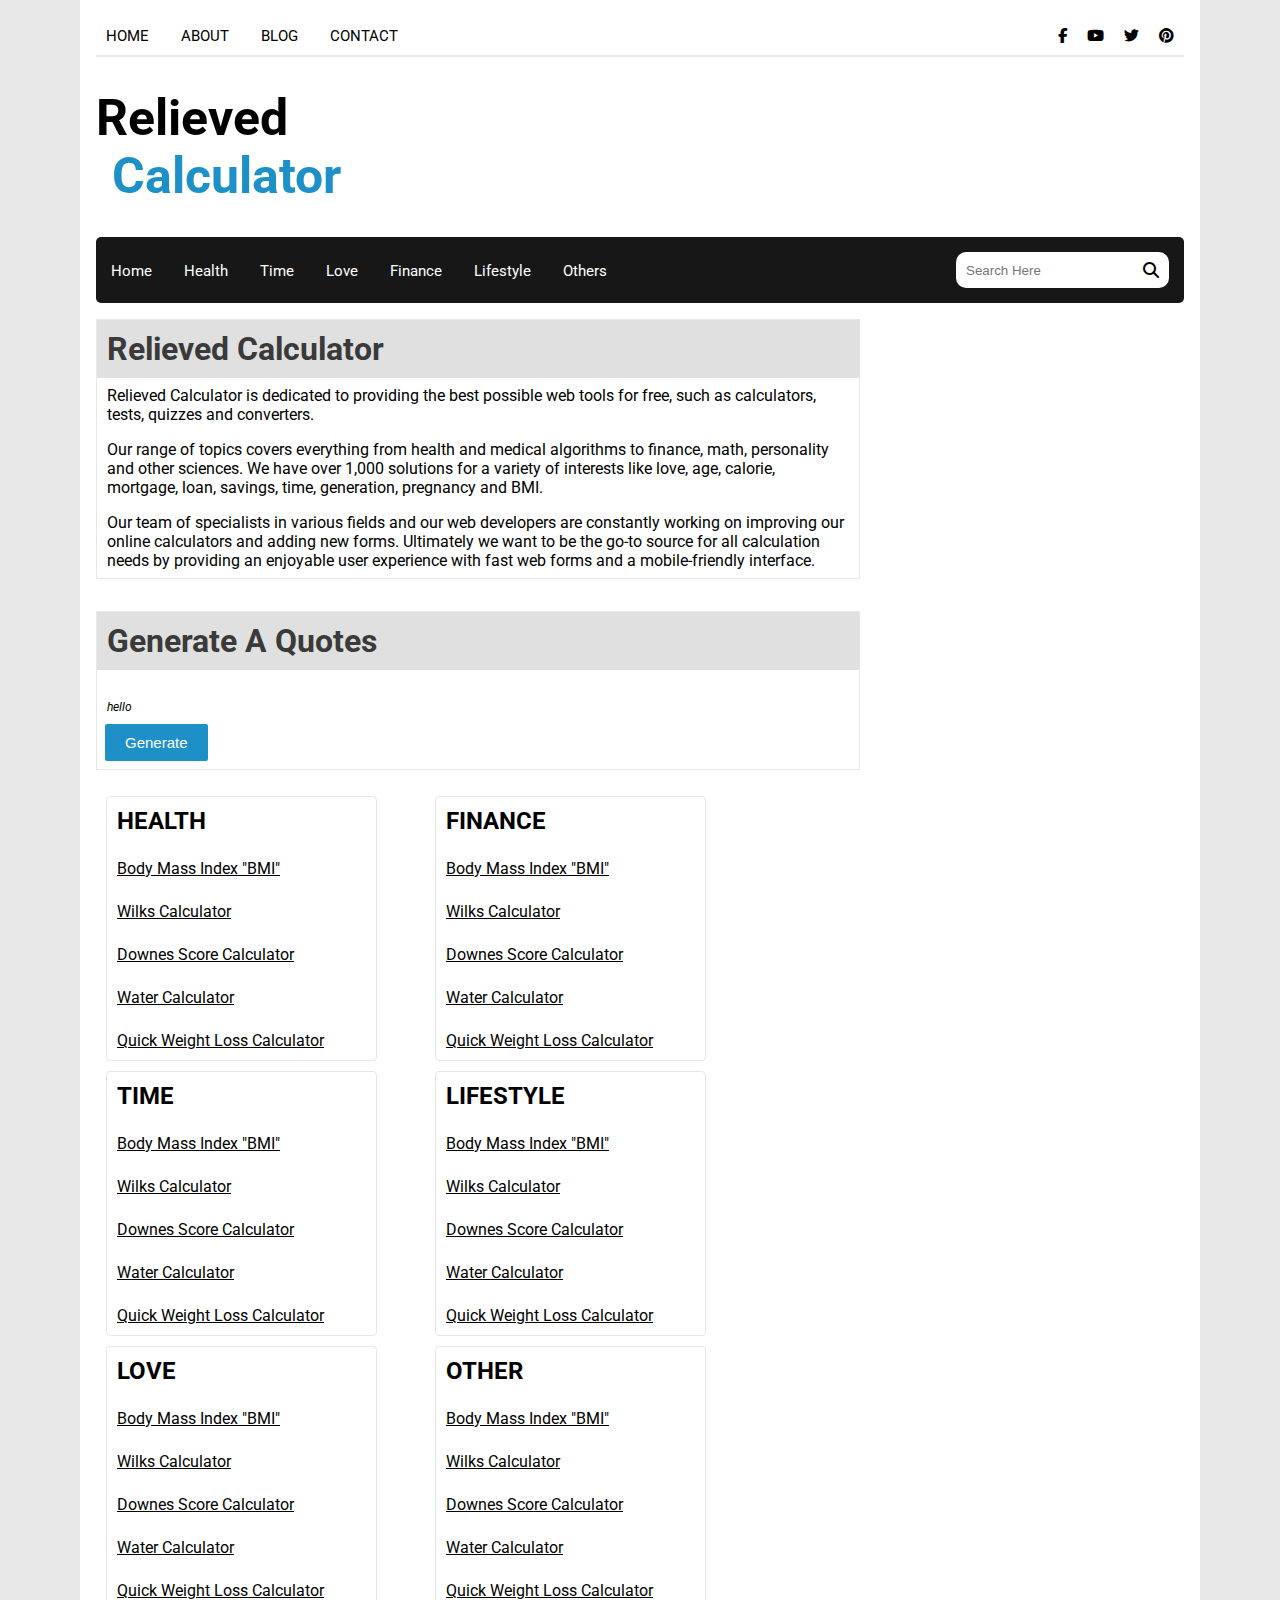
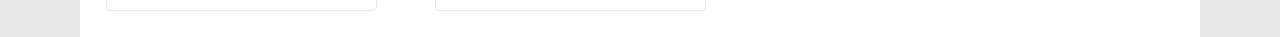
<file: index.html>
<!DOCTYPE html>
<html lang="en">
<head>
    <meta charset="UTF-8">
    <meta http-equiv="X-UA-Compatible" content="IE=edge">
    <meta name="viewport" content="width=device-width, initial-scale=1.0">
    <link rel="preconnect" href="https://fonts.googleapis.com">
    <link rel="preconnect" href="https://fonts.gstatic.com" crossorigin>
    <link href="https://fonts.googleapis.com/css2?family=Roboto:wght@300;400&display=swap" rel="stylesheet">
    <link rel="stylesheet" href="https://cdnjs.cloudflare.com/ajax/libs/font-awesome/6.3.0/css/all.min.css">
    <title>Relieved Calculator</title>
    <link rel="stylesheet" href="./CSS/style.css">
</head>
<body>
    <div class="container">
        <header>
            <div class="topNav">
                <ul class="liContainer">
                    <li><a href="#">HOME</a></li>
                    <li><a href="#">ABOUT</a></li>
                    <li><a href="#">BLOG</a></li>
                    <li><a href="#">CONTACT</a></li>            
                </ul>
    
                <div class="socalList">
                    <a href="https://web.facebook.com/profile.php?id=100081160122938"><i class="fa-brands fa-facebook-f"></i></a>
                    <a href="https://www.youtube.com/channel/UCuNEyT5OgH85fPAGcaWAPNg"><i class="fa-brands fa-youtube"></i></a>
                    <a href="https://twitter.com/Samuel_Dev_"><i class="fa-brands fa-twitter"></i></a>
                    <a href="https://www.pinterest.com/damDev001/"><i class="fa-brands fa-pinterest"></i></a>
                </div>
            </div>

            <div class="logo">
                <h1>Relieved <span>Calculator</span></h1>
            </div>

            <nav>
                <div class="logo">
                    <h1>Relieved <span>Calculator</span></h1>
                </div>
                <ul class="listContainer active">
                    <li><a href="#">Home</a></li>
                    <li><a href="#">Health</a></li>
                    <li><a href="#">Time</a></li>
                    <li><a href="#">Love</a></li>
                    <li><a href="#">Finance</a></li>
                    <li><a href="#">Lifestyle</a></li>
                    <li><a href="./Others/other.html">Others</a></li>
                </ul>

                <div class="searchContainer">
                    <input type="text" placeholder="Search Here">
                    <i class="fa-solid fa-search" id="search"></i>
                </div>

                <div class="toggle">
                    <i class="fa-solid fa-bars"></i>
                </div>
            </nav>
        </header>

        <section class="main">
            <div class="about">
                <h1>Relieved Calculator</h1>
                <p>Relieved Calculator is dedicated to providing the best possible web tools for free, such as calculators, tests, quizzes and converters.</p>
                <p>Our range of topics covers everything from health and medical algorithms to finance, math, personality and other sciences. We have over 1,000 solutions for a variety of interests like love, age, calorie, mortgage, loan, savings, time, generation, pregnancy and BMI. </p>
                <p>Our team of specialists in various fields and our web developers are constantly working on improving our online calculators and adding new forms. Ultimately we want to be the go-to source for all calculation needs by providing an enjoyable user experience with fast web forms and a mobile-friendly interface.</p>
            </div>

            <div class="generateQuotesContainer">
                <h1>Generate A Quotes</h1>
                <p class="quoteGenerated"></p>
                
                <span class="author">hello</span>
                <button onclick="getQuotes()">Generate</button>
            </div>
        </section>

        <section class="categories">
            <div class="columOne">
                <div class="health" id="category">
                    <h2>HEALTH</h2>
                    <ul>
                        <li><a href="#">Body Mass Index "BMI"</a></li>
                        <li><a href="#">Wilks Calculator</a></li>
                        <li><a href="#">Downes Score Calculator</a></li>
                        <li><a href="#">Water Calculator</a></li>
                        <li><a href="#">Quick Weight Loss Calculator</a></li>
                    </ul>
                </div>
    
                <div class="time" id="category">
                    <h2>TIME</h2>
                    <ul>
                        <li><a href="#">Body Mass Index "BMI"</a></li>
                        <li><a href="#">Wilks Calculator</a></li>
                        <li><a href="#">Downes Score Calculator</a></li>
                        <li><a href="#">Water Calculator</a></li>
                        <li><a href="#">Quick Weight Loss Calculator</a></li>
                    </ul>
                </div>
    
                <div class="love" id="category">
                    <h2>LOVE</h2>
                    <ul>
                        <li><a href="#">Body Mass Index "BMI"</a></li>
                        <li><a href="#">Wilks Calculator</a></li>
                        <li><a href="#">Downes Score Calculator</a></li>
                        <li><a href="#">Water Calculator</a></li>
                        <li><a href="#">Quick Weight Loss Calculator</a></li>
                    </ul>
                </div>
            </div>

            <div class="columTwo">
                <div class="finance" id="category">
                    <h2>FINANCE</h2>
                    <ul>
                        <li><a href="#">Body Mass Index "BMI"</a></li>
                        <li><a href="#">Wilks Calculator</a></li>
                        <li><a href="#">Downes Score Calculator</a></li>
                        <li><a href="#">Water Calculator</a></li>
                        <li><a href="#">Quick Weight Loss Calculator</a></li>
                    </ul>
                </div>
    
                <div class="lifestyle" id="category">
                    <h2>LIFESTYLE</h2>
                    <ul>
                        <li><a href="#">Body Mass Index "BMI"</a></li>
                        <li><a href="#">Wilks Calculator</a></li>
                        <li><a href="#">Downes Score Calculator</a></li>
                        <li><a href="#">Water Calculator</a></li>
                        <li><a href="#">Quick Weight Loss Calculator</a></li>
                    </ul>
                </div>
    
                <div class="other" id="category">
                    <h2>OTHER</h2>
                    <ul>
                        <li><a href="#">Body Mass Index "BMI"</a></li>
                        <li><a href="#">Wilks Calculator</a></li>
                        <li><a href="#">Downes Score Calculator</a></li>
                        <li><a href="#">Water Calculator</a></li>
                        <li><a href="#">Quick Weight Loss Calculator</a></li>
                    </ul>
                </div>
            </div>
        </section>
    </div>

    <script src="main.js"></script>
</body>
</html>
</file>
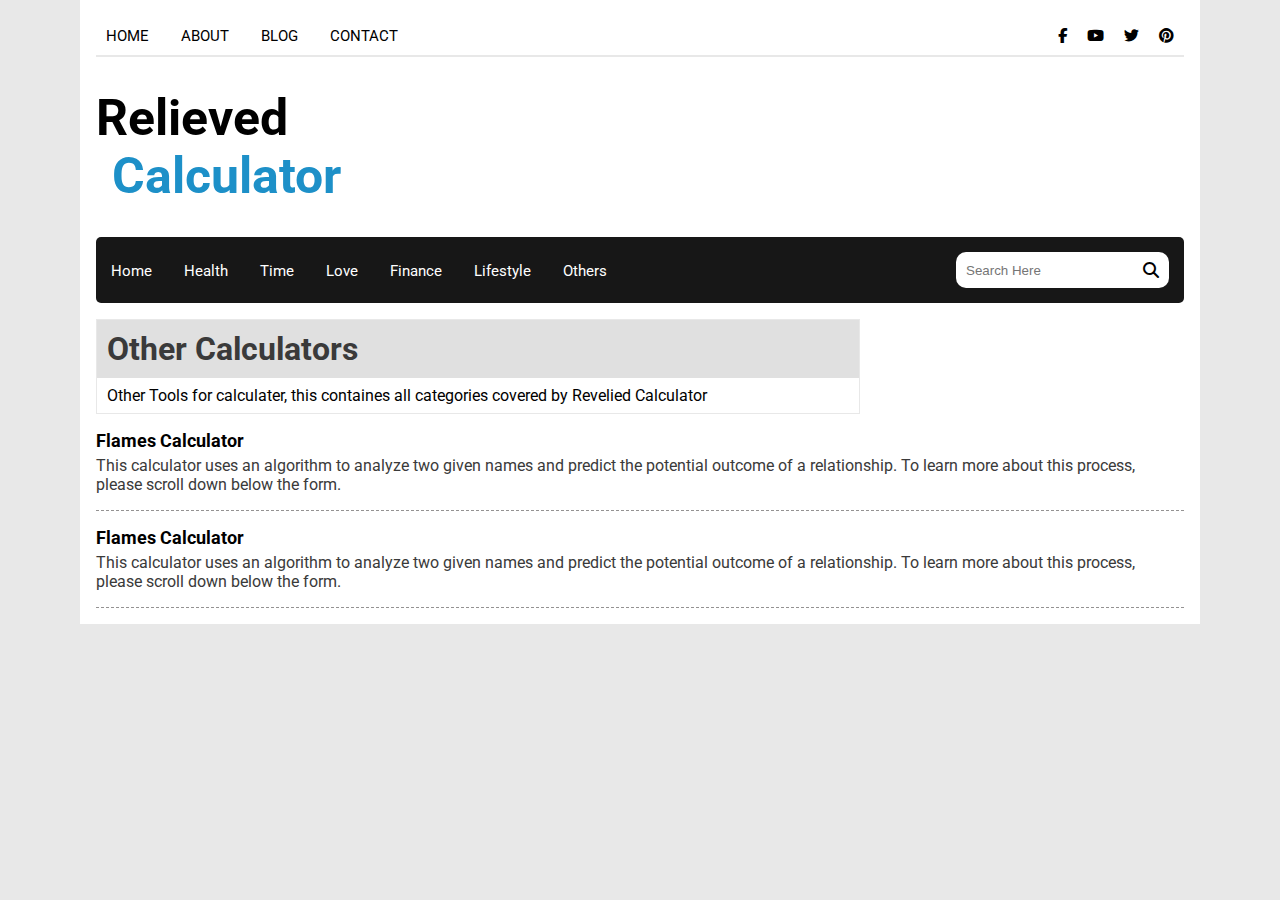
<file: Others/other.html>
<!DOCTYPE html>
<html lang="en">
<head>
    <meta charset="UTF-8">
    <meta http-equiv="X-UA-Compatible" content="IE=edge">
    <meta name="viewport" content="width=device-width, initial-scale=1.0">
    <link rel="preconnect" href="https://fonts.googleapis.com">
    <link rel="preconnect" href="https://fonts.gstatic.com" crossorigin>
    <link href="https://fonts.googleapis.com/css2?family=Roboto:wght@300;400&display=swap" rel="stylesheet">
    <link rel="stylesheet" href="https://cdnjs.cloudflare.com/ajax/libs/font-awesome/6.3.0/css/all.min.css">
    <link rel="stylesheet" href="./CSS/other.css">
    <title>Others</title>
</head>
<body>
    <div class="container">
        <header>
            <div class="topNav">
                <ul class="liContainer">
                    <li><a href="#">HOME</a></li>
                    <li><a href="#">ABOUT</a></li>
                    <li><a href="#">BLOG</a></li>
                    <li><a href="#">CONTACT</a></li>            
                </ul>
    
                <div class="socalList">
                    <a href="https://web.facebook.com/profile.php?id=100081160122938"><i class="fa-brands fa-facebook-f"></i></a>
                    <a href="https://www.youtube.com/channel/UCuNEyT5OgH85fPAGcaWAPNg"><i class="fa-brands fa-youtube"></i></a>
                    <a href="https://twitter.com/Samuel_Dev_"><i class="fa-brands fa-twitter"></i></a>
                    <a href="https://www.pinterest.com/damDev001/"><i class="fa-brands fa-pinterest"></i></a>
                </div>
            </div>

            <div class="logo">
                <h1>Relieved <span>Calculator</span></h1>
            </div>

            <nav>
                <div class="logo">
                    <h1>Relieved <span>Calculator</span></h1>
                </div>
                <ul class="listContainer active">
                    <li><a href="#">Home</a></li>
                    <li><a href="#">Health</a></li>
                    <li><a href="#">Time</a></li>
                    <li><a href="#">Love</a></li>
                    <li><a href="#">Finance</a></li>
                    <li><a href="#">Lifestyle</a></li>
                    <li><a href="#">Others</a></li>
                </ul>

                <div class="searchContainer">
                    <input type="text" placeholder="Search Here">
                    <i class="fa-solid fa-search" id="search"></i>
                </div>

                <div class="toggle">
                    <i class="fa-solid fa-bars"></i>
                </div>
            </nav>
        </header>

        <section class="main">
            <div class="aboutOther">
                <h1>Other Calculators</h1>
                <p>Other Tools for calculater, this containes all categories covered by Revelied Calculator</p>
            </div>

            <div class="otherCategoriesContainer">
                <div id="category">
                    <a href="./Flame/flame.html">
                        <h1>Flames Calculator</h1>
                        <p>This calculator uses an algorithm to analyze two given names and predict the potential outcome of a relationship. To learn more about this process, please scroll down below the form.</p>
                    </a>
                </div>

                <div id="category">
                    <a href="#">
                        <h1>Flames Calculator</h1>
                        <p>This calculator uses an algorithm to analyze two given names and predict the potential outcome of a relationship. To learn more about this process, please scroll down below the form.</p>
                    </a>
                </div>
            </div>
        </section>
    </div>

    <script src="other.js"></script>
</body>
</html>
</file>
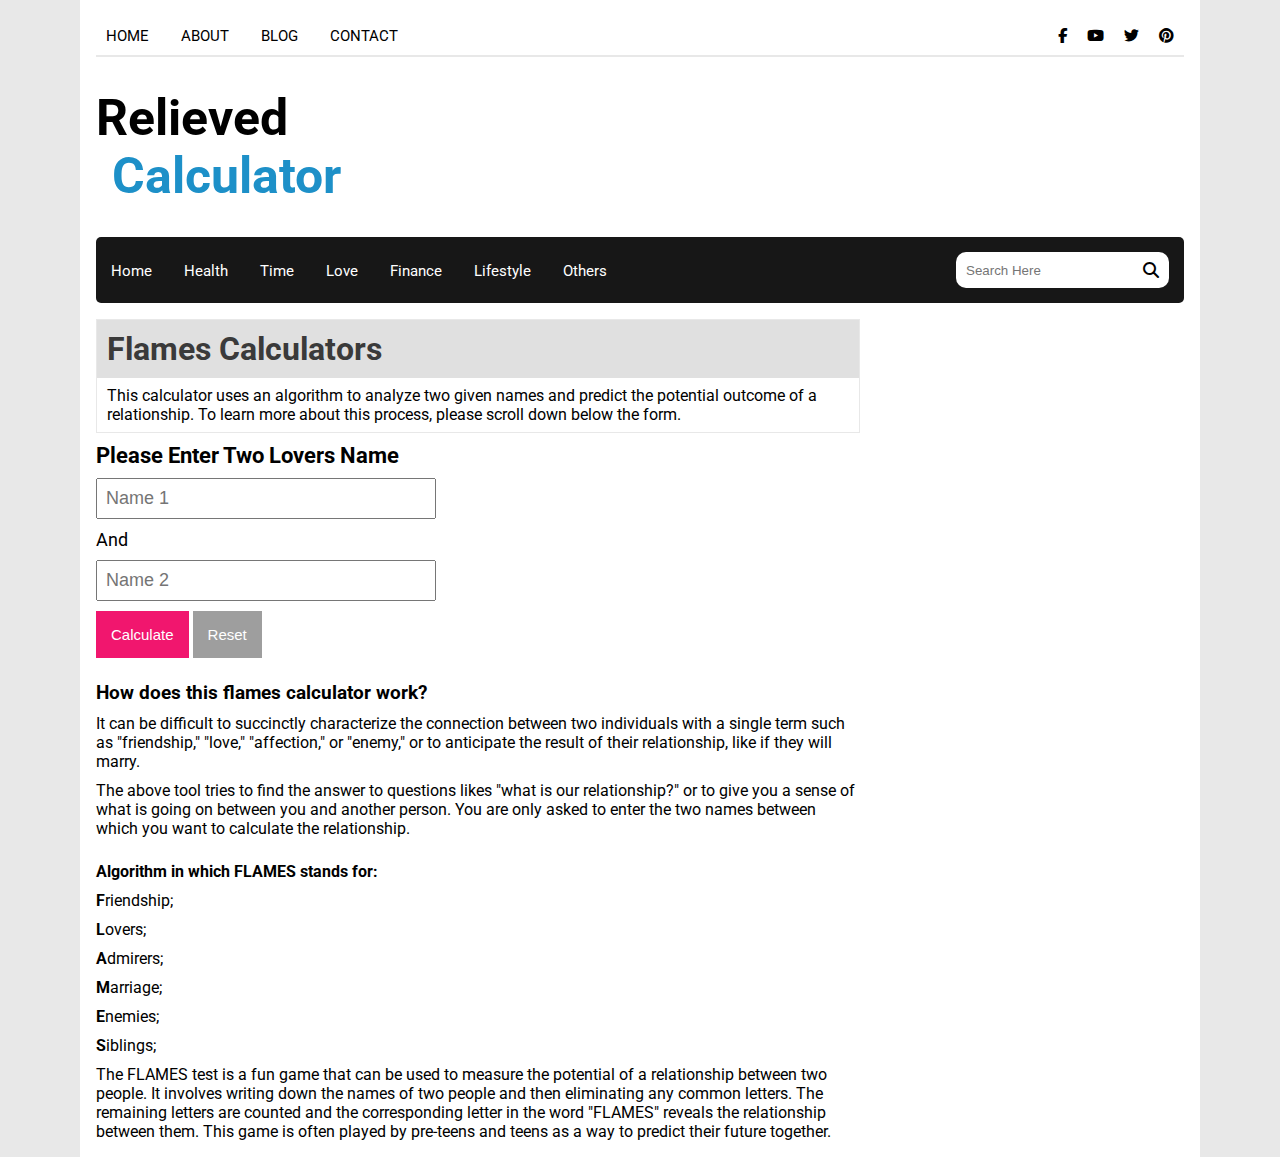
<file: Others/Flame/flame.html>
<!DOCTYPE html>
<html lang="en">
<head>
    <meta charset="UTF-8">
    <meta http-equiv="X-UA-Compatible" content="IE=edge">
    <meta name="viewport" content="width=device-width, initial-scale=1.0">
    <link rel="preconnect" href="https://fonts.googleapis.com">
    <link rel="preconnect" href="https://fonts.gstatic.com" crossorigin>
    <link href="https://fonts.googleapis.com/css2?family=Roboto:wght@300;400&display=swap" rel="stylesheet">
    <link rel="stylesheet" href="https://cdnjs.cloudflare.com/ajax/libs/font-awesome/6.3.0/css/all.min.css">
    <link rel="stylesheet" href="./flame.css">
    <title>Others</title>
</head>
<body>
    <div class="container">
        <header>
            <div class="topNav">
                <ul class="liContainer">
                    <li><a href="../other.html  ">HOME</a></li>
                    <li><a href="#">ABOUT</a></li>
                    <li><a href="#">BLOG</a></li>
                    <li><a href="#">CONTACT</a></li>            
                </ul>
    
                <div class="socalList">
                    <a href="https://web.facebook.com/profile.php?id=100081160122938"><i class="fa-brands fa-facebook-f"></i></a>
                    <a href="https://www.youtube.com/channel/UCuNEyT5OgH85fPAGcaWAPNg"><i class="fa-brands fa-youtube"></i></a>
                    <a href="https://twitter.com/Samuel_Dev_"><i class="fa-brands fa-twitter"></i></a>
                    <a href="https://www.pinterest.com/damDev001/"><i class="fa-brands fa-pinterest"></i></a>
                </div>
            </div>

            <div class="logo">
                <h1>Relieved <span>Calculator</span></h1>
            </div>

            <nav>
                <div class="logo">
                    <h1>Relieved <span>Calculator</span></h1>
                </div>
                <ul class="listContainer active">
                    <li><a href="#">Home</a></li>
                    <li><a href="#">Health</a></li>
                    <li><a href="#">Time</a></li>
                    <li><a href="#">Love</a></li>
                    <li><a href="#">Finance</a></li>
                    <li><a href="#">Lifestyle</a></li>
                    <li><a href="#">Others</a></li>
                </ul>

                <div class="searchContainer">
                    <input type="text" placeholder="Search Here">
                    <i class="fa-solid fa-search" id="search"></i>
                </div>

                <div class="toggle">
                    <i class="fa-solid fa-bars"></i>
                </div>
            </nav>
        </header>

        <section class="main">
            <div class="about">
                <h1>Flames Calculators</h1>
                <p>This calculator uses an algorithm to analyze two given names and predict the potential outcome of a relationship. To learn more about this process, please scroll down below the form.</p>
            </div>

            <div class="flameCalculator">
                <h2>Please Enter Two Lovers Name</h2>
                <div class="flameInputContainer">
                    <div class="flameInput">
                        <input type="text" class="firstName" placeholder="Name 1">
                        <p>and</p>
                        <input type="text" class="secondName" placeholder="Name 2">

                        <div class="action">
                            <button class="calculate">Calculate</button>
                            <button class="reset">Reset</button>
                        </div>
                    </div>

                    <div class="frameResult">
                        <p>The Relation Between <span class="nameOne"> Damilare</span> And <span class="nameTwo">Seonji</span> Will End In</p>
                        <h2 class="flame">Mariage</h2>

                        <button class="retry">Retry</button>
                    </div>
                </div>
            </div>

            <div class="aboutFlame">
                <h3>How does this flames calculator work?</h3>
                <p> It can be difficult to succinctly characterize the connection between two individuals with a single term such as "friendship," "love," "affection," or "enemy," or to anticipate the result of their relationship, like if they will marry.</p>
                <p>The above tool tries to find the answer to questions likes "what is our relationship?" or to give you a sense of what is going on between you and another person. You are only asked to enter the two names between which you want to calculate the relationship.</p>

                <ul>
                    <p><b>Algorithm in which FLAMES stands for:</b></p>
                    <li><b>F</b>riendship;</li>
                    <li><b>L</b>overs;</li>
                    <li><b>A</b>dmirers;</li>
                    <li><b>M</b>arriage;</li>
                    <li><b>E</b>nemies;</li>
                    <li><b>S</b>iblings;</li>
                </ul>

                <div class="details">
                    <p>The FLAMES test is a fun game that can be used to measure the potential of a relationship between two people. It involves writing down the names of two people and then eliminating any common letters. The remaining letters are counted and the corresponding letter in the word "FLAMES" reveals the relationship between them. This game is often played by pre-teens and teens as a way to predict their future together.</p>
                </div>
            </div>

            
        </section>
    </div>

    <script src="flame.js"></script>
</body>
</html>
</file>
<file: CSS/style.css>
* {
  margin: 0;
  padding: 0;
}

:root {
  --mainColor: #171717;
  --primaryColor: #1D90C8;
}

body {
  box-sizing: border-box;
  font-family: "Roboto", sans-serif;
  background: rgba(226, 226, 226, 0.788);
  display: flex;
  justify-content: center;
  align-items: center;
}

.container {
  width: 70em;
  background: white;
}
.container header {
  padding: 1rem;
}
.container header .topNav {
  display: flex;
  justify-content: space-between;
  padding: 10px;
  border-bottom: 2px solid rgba(226, 226, 226, 0.788);
}
.container header .topNav .liContainer {
  display: flex;
  list-style: none;
}
.container header .topNav .liContainer li:not(:nth-child(1)) {
  margin-left: 2rem;
}
.container header .topNav .liContainer li a {
  text-decoration: none;
  color: black;
  font-size: 15px;
}
.container header .topNav .liContainer li a:hover {
  color: var(--primaryColor);
  transition: 0.5s;
}
.container header .topNav .socalList a {
  margin-left: 1rem;
  font-size: 15px;
  color: black;
}
.container header .topNav .socalList a:hover {
  color: var(--primaryColor);
  transition: 0.5s;
}
.container header .logo {
  margin-top: 2rem;
}
.container header .logo h1 {
  font-weight: bold;
  font-size: 50px;
}
.container header .logo h1 span {
  display: block;
  margin-left: 1rem;
  color: var(--primaryColor);
}
.container header nav {
  margin-top: 2rem;
  background: var(--mainColor);
  padding: 15px;
  border-radius: 5px;
  display: flex;
  justify-content: space-between;
  align-items: center;
}
.container header nav .logo {
  display: none;
}
.container header nav ul {
  display: flex;
}
.container header nav ul li:not(:nth-child(1)) {
  margin-left: 2rem;
}
.container header nav ul li {
  list-style: none;
}
.container header nav ul li a {
  text-decoration: none;
  color: white;
  font-size: 15px;
}
.container header nav ul li a:hover {
  color: var(--primaryColor);
  transition: 0.5s;
}
.container header nav .searchContainer {
  background: white;
  padding: 10px;
  border-radius: 10px;
  display: flex;
  align-items: center;
  justify-content: space-between;
}
.container header nav .searchContainer input {
  outline: 0;
  border: 0;
}
.container header nav .searchContainer #search {
  cursor: pointer;
}
.container header nav .toggle {
  display: none;
}
.container .main {
  padding: 0rem 1rem;
}
.container .main .about {
  border: 1px solid rgba(226, 226, 226, 0.788);
  width: 70%;
}
.container .main .about h1 {
  background: #E0E0E0;
  padding: 10px;
  color: #3A3A3A;
}
.container .main .about p {
  padding: 8px 10px;
}
.container .main .generateQuotesContainer {
  margin-top: 2rem;
  border: 1px solid rgba(226, 226, 226, 0.788);
  width: 70%;
}
.container .main .generateQuotesContainer h1 {
  background: #E0E0E0;
  padding: 10px;
  color: #3A3A3A;
}
.container .main .generateQuotesContainer p {
  padding: 10px;
}
.container .main .generateQuotesContainer span {
  display: block;
  padding: 10px 10px;
  font-size: 12px;
  font-style: italic;
}
.container .main .generateQuotesContainer button {
  padding: 10px 20px;
  margin-left: 0.5rem;
  background: var(--primaryColor);
  color: white;
  border: 0;
  outline: 0;
  border-radius: 2px;
  font-size: 15px;
  cursor: pointer;
  margin-bottom: 0.5rem;
}
.container .categories {
  padding: 1rem;
  display: flex;
}
.container .categories #category {
  border: 1px solid #e7e6e6;
  padding: 10px;
  margin: 10px;
  border-radius: 4px;
  width: 100%;
}
.container .categories #category ul {
  list-style: none;
}
.container .categories #category ul li {
  margin-top: 1.5rem;
}
.container .categories #category ul li a {
  color: black;
}
.container .categories #category ul li a:hover {
  color: red;
}
.container .categories #category:hover {
  background: #f8f8f8;
  transition: 1s;
}
.container .categories .columTwo {
  margin-left: 5rem;
}

@media (max-width: 768px) {
  .container header {
    padding: 0;
  }
  .container header .topNav {
    display: none;
  }
  .container header .logo {
    display: none;
  }
  .container header nav {
    margin-top: 0;
    border-radius: 0;
    position: relative;
    display: flex;
    align-items: center;
  }
  .container header nav .logo {
    display: block;
    margin-top: 0;
  }
  .container header nav .logo h1 {
    font-size: 20px;
    color: white;
  }
  .container header nav .logo h1 span {
    display: inline-block;
    margin-left: 0;
  }
  .container header nav .searchContainer {
    display: none;
  }
  .container header nav ul {
    position: absolute;
    flex-direction: column;
    background: var(--mainColor);
    top: 4.2rem;
    width: 100%;
    left: 0;
  }
  .container header nav ul li:nth-child(1) {
    margin-left: 1rem;
    text-transform: uppercase;
    margin-bottom: 10px;
  }
  .container header nav ul li:not(:nth-child(1)) {
    text-transform: uppercase;
    padding: 10px;
    margin-left: 0.5rem;
  }
  .container header nav .active {
    display: none;
  }
  .container header nav .toggle {
    display: block;
    color: white;
    font-size: 15px;
    background: #040404;
    padding: 10px 15px;
    border-radius: 5px;
    cursor: pointer;
  }
  .container .main {
    margin-top: 1rem;
  }
  .container .main .about {
    width: 100%;
  }
  .container .categories {
    display: block;
  }
  .container .categories #category {
    width: 80%;
    margin-left: 0;
  }
  .container .categories .columTwo {
    margin-left: 0rem;
  }
}/*# sourceMappingURL=style.css.map */
</file>
<file: Others/CSS/other.css>
* {
  margin: 0;
  padding: 0;
}

:root {
  --mainColor: #171717;
  --primaryColor: #1D90C8;
}

body {
  box-sizing: border-box;
  font-family: "Roboto", sans-serif;
  background: rgba(226, 226, 226, 0.788);
  display: flex;
  justify-content: center;
  align-items: center;
}

.container {
  width: 70em;
  background: white;
  padding-bottom: 1rem;
}
.container header {
  padding: 1rem;
}
.container header .topNav {
  display: flex;
  justify-content: space-between;
  padding: 10px;
  border-bottom: 2px solid rgba(226, 226, 226, 0.788);
}
.container header .topNav .liContainer {
  display: flex;
  list-style: none;
}
.container header .topNav .liContainer li:not(:nth-child(1)) {
  margin-left: 2rem;
}
.container header .topNav .liContainer li a {
  text-decoration: none;
  color: black;
  font-size: 15px;
}
.container header .topNav .liContainer li a:hover {
  color: var(--primaryColor);
  transition: 0.5s;
}
.container header .topNav .socalList a {
  margin-left: 1rem;
  font-size: 15px;
  color: black;
}
.container header .topNav .socalList a:hover {
  color: var(--primaryColor);
  transition: 0.5s;
}
.container header .logo {
  margin-top: 2rem;
}
.container header .logo h1 {
  font-weight: bold;
  font-size: 50px;
}
.container header .logo h1 span {
  display: block;
  margin-left: 1rem;
  color: var(--primaryColor);
}
.container header nav {
  margin-top: 2rem;
  background: var(--mainColor);
  padding: 15px;
  border-radius: 5px;
  display: flex;
  justify-content: space-between;
  align-items: center;
}
.container header nav .logo {
  display: none;
}
.container header nav ul {
  display: flex;
}
.container header nav ul li:not(:nth-child(1)) {
  margin-left: 2rem;
}
.container header nav ul li {
  list-style: none;
}
.container header nav ul li a {
  text-decoration: none;
  color: white;
  font-size: 15px;
}
.container header nav ul li a:hover {
  color: var(--primaryColor);
  transition: 0.5s;
}
.container header nav .searchContainer {
  background: white;
  padding: 10px;
  border-radius: 10px;
  display: flex;
  align-items: center;
  justify-content: space-between;
}
.container header nav .searchContainer input {
  outline: 0;
  border: 0;
}
.container header nav .searchContainer #search {
  cursor: pointer;
}
.container header nav .toggle {
  display: none;
}
.container .main {
  padding: 0rem 1rem;
}
.container .main .aboutOther {
  border: 1px solid rgba(226, 226, 226, 0.788);
  width: 70%;
}
.container .main .aboutOther h1 {
  background: #E0E0E0;
  padding: 10px;
  color: #3A3A3A;
}
.container .main .aboutOther p {
  padding: 8px 10px;
}
.container .main .otherCategoriesContainer {
  margin-top: 1rem;
}
.container .main .otherCategoriesContainer #category {
  margin-top: 1rem;
  border-bottom: 1px dashed rgb(148, 146, 146);
  padding-bottom: 1rem;
}
.container .main .otherCategoriesContainer #category a {
  text-decoration: none;
}
.container .main .otherCategoriesContainer #category a h1 {
  color: black;
  font-size: 18px;
}
.container .main .otherCategoriesContainer #category a p {
  color: #3A3A3A;
  margin-top: 5px;
}
.container .main .otherCategoriesContainer #category:hover a h1 {
  color: var(--primaryColor);
  font-size: 18px;
  transition: 1s;
}
.container .main .otherCategoriesContainer #category:hover a p {
  color: var(--primaryColor);
  margin-top: 5px;
  transition: 1s;
}

@media (max-width: 768px) {
  .container header {
    padding: 0;
  }
  .container header .topNav {
    display: none;
  }
  .container header .logo {
    display: none;
  }
  .container header nav {
    margin-top: 0;
    border-radius: 0;
    position: relative;
    display: flex;
    align-items: center;
  }
  .container header nav .logo {
    display: block;
    margin-top: 0;
  }
  .container header nav .logo h1 {
    font-size: 20px;
    color: white;
  }
  .container header nav .logo h1 span {
    display: inline-block;
    margin-left: 0;
  }
  .container header nav .searchContainer {
    display: none;
  }
  .container header nav ul {
    position: absolute;
    flex-direction: column;
    background: var(--mainColor);
    top: 4.2rem;
    width: 100%;
    left: 0;
  }
  .container header nav ul li:nth-child(1) {
    margin-left: 1rem;
    text-transform: uppercase;
    margin-bottom: 10px;
  }
  .container header nav ul li:not(:nth-child(1)) {
    text-transform: uppercase;
    padding: 10px;
    margin-left: 0.5rem;
  }
  .container header nav .active {
    display: none;
  }
  .container header nav .toggle {
    display: block;
    color: white;
    font-size: 15px;
    background: #040404;
    padding: 10px 15px;
    border-radius: 5px;
    cursor: pointer;
  }
  .container .main {
    margin-top: 1rem;
  }
  .container .main .aboutOther {
    width: 100%;
  }
}/*# sourceMappingURL=other.css.map */
</file>
<file: Others/Flame/flame.css>
* {
    margin: 0;
    padding: 0;
  }
  
  :root {
    --mainColor: #171717;
    --primaryColor: #1D90C8;
  }
  
  body {
    box-sizing: border-box;
    font-family: "Roboto", sans-serif;
    background: rgba(226, 226, 226, 0.788);
    display: flex;
    justify-content: center;
    align-items: center;
  }
  
  .container {
    width: 70em;
    background: white;
    padding-bottom: 1rem;
  }
  .container header {
    padding: 1rem;
  }
  .container header .topNav {
    display: flex;
    justify-content: space-between;
    padding: 10px;
    border-bottom: 2px solid rgba(226, 226, 226, 0.788);
  }
  .container header .topNav .liContainer {
    display: flex;
    list-style: none;
  }
  .container header .topNav .liContainer li:not(:nth-child(1)) {
    margin-left: 2rem;
  }
  .container header .topNav .liContainer li a {
    text-decoration: none;
    color: black;
    font-size: 15px;
  }
  .container header .topNav .liContainer li a:hover {
    color: var(--primaryColor);
    transition: 0.5s;
  }
  .container header .topNav .socalList a {
    margin-left: 1rem;
    font-size: 15px;
    color: black;
  }
  .container header .topNav .socalList a:hover {
    color: var(--primaryColor);
    transition: 0.5s;
  }
  .container header .logo {
    margin-top: 2rem;
  }
  .container header .logo h1 {
    font-weight: bold;
    font-size: 50px;
  }
  .container header .logo h1 span {
    display: block;
    margin-left: 1rem;
    color: var(--primaryColor);
  }
  .container header nav {
    margin-top: 2rem;
    background: var(--mainColor);
    padding: 15px;
    border-radius: 5px;
    display: flex;
    justify-content: space-between;
    align-items: center;
  }
  .container header nav .logo {
    display: none;
  }
  .container header nav ul {
    display: flex;
  }
  .container header nav ul li:not(:nth-child(1)) {
    margin-left: 2rem;
  }
  .container header nav ul li {
    list-style: none;
  }
  .container header nav ul li a {
    text-decoration: none;
    color: white;
    font-size: 15px;
  }
  .container header nav ul li a:hover {
    color: var(--primaryColor);
    transition: 0.5s;
  }
  .container header nav .searchContainer {
    background: white;
    padding: 10px;
    border-radius: 10px;
    display: flex;
    align-items: center;
    justify-content: space-between;
  }
  .container header nav .searchContainer input {
    outline: 0;
    border: 0;
  }
  .container header nav .searchContainer #search {
    cursor: pointer;
  }
  .container header nav .toggle {
    display: none;
  }
  .container .main {
    padding: 0rem 1rem;
  }
  .container .main .about {
    border: 1px solid rgba(226, 226, 226, 0.788);
    width: 70%;
  }
  .container .main .about h1 {
    background: #E0E0E0;
    padding: 10px;
    color: #3A3A3A;
  }
  .container .main .about p {
    padding: 8px 10px;
  }
  .container .main .flameCalculator{
    margin-top: 10px;
    position: relative;
  }
  .container .main .flameCalculator h2{
    font-size: 22px;
  }

  .container .main .flameCalculator .flameInputContainer{
    margin-top: 10px;
  }
  .container .main .flameCalculator .flameInputContainer input{
    padding: 8px;
    font-size: 18px;
    width: 20rem;
  }
  .container .main .flameCalculator .flameInputContainer p{
    margin: 10px 0px;
    font-size: 18px;
    text-transform: capitalize;
  }
  .container .main .flameCalculator .flameInputContainer .action{
    margin-top: 10px;
  }

  .container .main .flameCalculator .flameInputContainer .action button{
    padding: 15px;
    border: 0;
    font-size: 15px;
    cursor: pointer;
    background: #f1166e;
    color: white;
  }

  .container .main .flameCalculator .flameInputContainer .action button:hover{
    background: #cc105b;
    transition: 1s;
  }

  .container .main .flameCalculator .flameInputContainer .action button:nth-child(2){
    padding: 15px;
    border: 0;
    font-size: 15px;
    cursor: pointer;
    background: #9e9e9e;
    color: white;
  }

  .container .main .flameCalculator .flameInputContainer .frameResult{
    width: 30em;
    background: #f1166e;
    padding: 10px;
    color: white;
    text-align: center;
    top: 0;
    display: none;
  } 

  .container .main .flameCalculator .flameInputContainer .frameResult h2{
    font-size: 30px;
  }

  .container .main .flameCalculator .flameInputContainer .frameResult button{
    padding: 10px 20px;
    margin-top: 2rem;
    border: 0;
    cursor: pointer;
    border-radius: 3px;
  }

  .container .main .aboutFlame{
    margin-top: 1.5rem;
    width: 70%;
  }

  .container .main .aboutFlame p{
    margin-top: 10px;
  }

  .container .main .aboutFlame ul{
    margin-top: 1.5rem;
  }

  .container .main .aboutFlame ul li{
    margin-top: 10px;
    list-style: none;
  }

  .container .main .aboutFlame .details{
    margin-top: 10px;
  }
  
@media (max-width: 768px) {
    .container header {
      padding: 0;
    }
    .container header .topNav {
      display: none;
    }
    .container header .logo {
      display: none;
    }
    .container header nav {
      margin-top: 0;
      border-radius: 0;
      position: relative;
      display: flex;
      align-items: center;
    }
    .container header nav .logo {
      display: block;
      margin-top: 0;
    }
    .container header nav .logo h1 {
      font-size: 20px;
      color: white;
    }
    .container header nav .logo h1 span {
      display: inline-block;
      margin-left: 0;
    }
    .container header nav .searchContainer {
      display: none;
    }
    .container header nav ul {
      position: absolute;
      flex-direction: column;
      background: var(--mainColor);
      top: 4.2rem;
      width: 100%;
      left: 0;
    }
    .container header nav ul li:nth-child(1) {
      margin-left: 1rem;
      text-transform: uppercase;
      margin-bottom: 10px;
    }
    .container header nav ul li:not(:nth-child(1)) {
      text-transform: uppercase;
      padding: 10px;
      margin-left: 0.5rem;
    }
    .container header nav .active {
      display: none;
    }
    .container header nav .toggle {
      display: block;
      color: white;
      font-size: 15px;
      background: #040404;
      padding: 10px 15px;
      border-radius: 5px;
      cursor: pointer;
    }
    .container .main {
      margin-top: 1rem;
    }
    .container .main .about {
      width: 100%;
    }

    .container .main .flameCalculator .flameInputContainer .frameResult{
      width: 95%;
      background: #f1166e;
      padding: 10px;
      color: white;
      text-align: center;
      top: 0;
      display: none;
    } 

    .container .main .aboutFlame{
      margin-top: 1.5rem;
      width: 100%;
    }

  }
</file>
